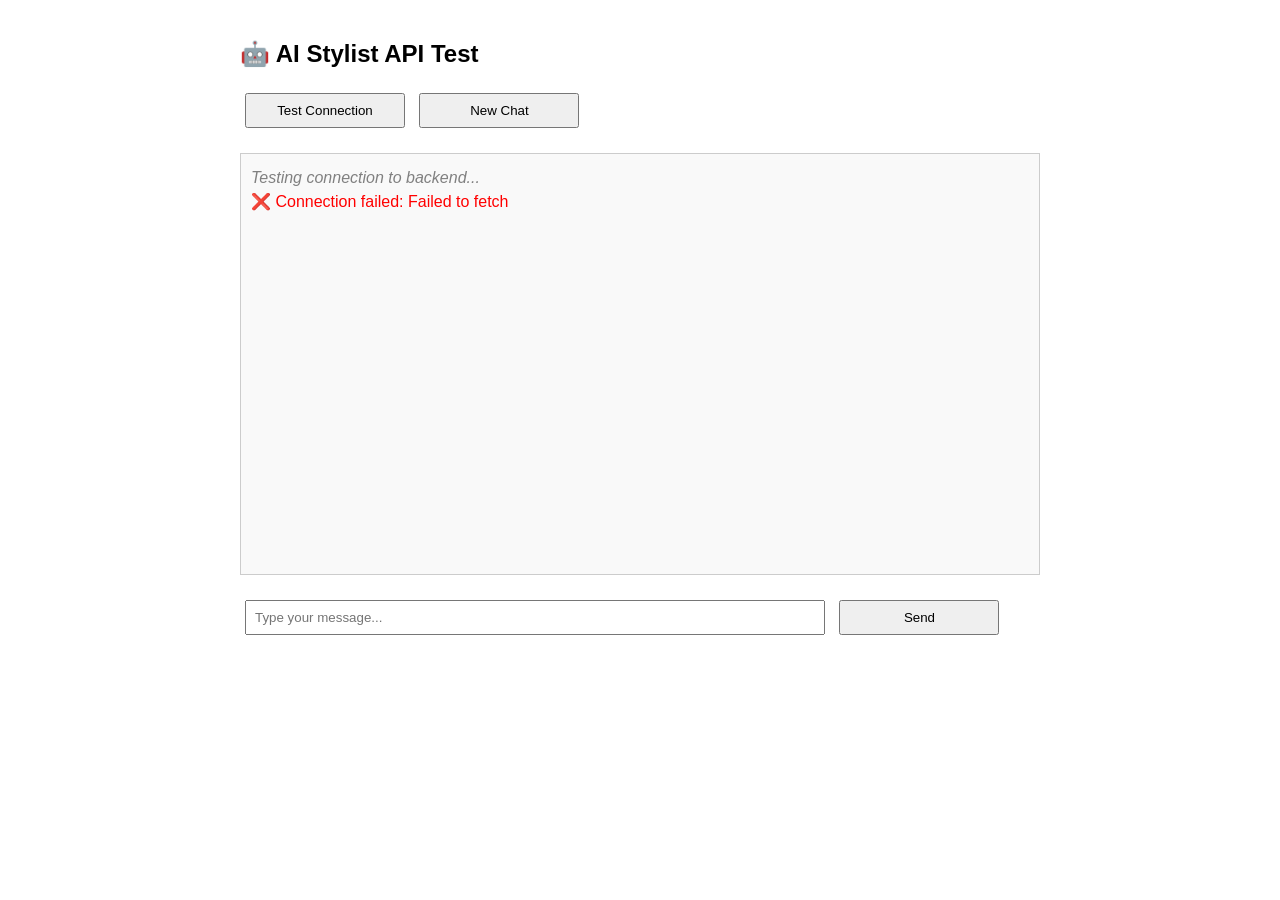
<file: STYLUMIA/frontend/public/page.html>
<!DOCTYPE html>
<html>
<head>
    <title>AI Stylist API Test</title>
    <style>
        body { font-family: Arial; padding: 20px; max-width: 800px; margin: 0 auto; }
        #output { 
            height: 400px; 
            overflow-y: scroll; 
            border: 1px solid #ccc; 
            padding: 10px;
            margin: 20px 0;
            background: #f9f9f9;
        }
        .user { color: blue; margin: 5px 0; }
        .assistant { color: green; margin: 5px 0; }
        .error { color: red; margin: 5px 0; }
        .system { color: gray; margin: 5px 0; font-style: italic; }
        input, button { padding: 8px; margin: 5px; }
        input { width: 70%; }
        button { width: 20%; cursor: pointer; }
        button:hover { background: #e0e0e0; }
    </style>
</head>
<body>
    <h2>🤖 AI Stylist API Test</h2>
    <button onclick="testConnection()">Test Connection</button>
    <button onclick="startNewChat()">New Chat</button>
    
    <div id="output"></div>
    
    <div>
        <input type="text" id="messageInput" placeholder="Type your message..." onkeypress="handleKeyPress(event)">
        <button onclick="sendMessage()">Send</button>
    </div>

    <script>
        const API_BASE = 'http://localhost:8000';
        let sessionId = null;
        const output = document.getElementById('output');

        function log(message, type = 'system') {
            const div = document.createElement('div');
            div.className = type;
            div.textContent = message;
            output.appendChild(div);
            output.scrollTop = output.scrollHeight;
        }

        async function testConnection() {
            try {
                log('Testing connection to backend...', 'system');
                const response = await fetch(`${API_BASE}/health`);
                const data = await response.json();
                log(`✅ Connected! Server status: ${JSON.stringify(data)}`, 'system');
            } catch (error) {
                log(`❌ Connection failed: ${error.message}`, 'error');
            }
        }

        async function startNewChat() {
            try {
                log('Starting new conversation...', 'system');
                const response = await fetch(`${API_BASE}/api/stylist/conversation/start`, {
                    method: 'POST',
                    headers: { 'Content-Type': 'application/json' },
                    body: JSON.stringify({ initial_message: 'Hello, I need styling help' })
                });
                
                if (!response.ok) throw new Error(`HTTP ${response.status}`);
                
                const data = await response.json();
                sessionId = data.session_id;
                log(`✅ Session started: ${sessionId}`, 'system');
                log(`🤖 AI: ${data.message}`, 'assistant');
            } catch (error) {
                log(`❌ Failed to start chat: ${error.message}`, 'error');
            }
        }

        async function sendMessage() {
            const input = document.getElementById('messageInput');
            const message = input.value.trim();
            
            if (!message) return;
            
            if (!sessionId) {
                log('⚠️ No active session. Starting new chat...', 'system');
                await startNewChat();
                if (!sessionId) return;
            }
            
            log(`👤 You: ${message}`, 'user');
            input.value = '';
            
            try {
                const response = await fetch(`${API_BASE}/api/stylist/conversation/${sessionId}/chat`, {
                    method: 'POST',
                    headers: { 'Content-Type': 'application/json' },
                    body: JSON.stringify({ message })
                });
                
                if (!response.ok) {
                    const errorText = await response.text();
                    throw new Error(`HTTP ${response.status}: ${errorText}`);
                }
                
                const data = await response.json();
                log(`🤖 AI: ${data.message}`, 'assistant');
                
                if (data.collected_info && Object.keys(data.collected_info).length > 0) {
                    log(`📊 Collected: ${JSON.stringify(data.collected_info)}`, 'system');
                }
                
                if (data.ready_for_recommendation) {
                    log('🎯 Ready for recommendations! Click "Get Recommendations"', 'system');
                }
                
            } catch (error) {
                log(`❌ Error: ${error.message}`, 'error');
            }
        }

        function handleKeyPress(event) {
            if (event.key === 'Enter') {
                sendMessage();
            }
        }

        // Test connection on page load
        window.onload = testConnection;
    </script>
</body>
</html>
</file>
